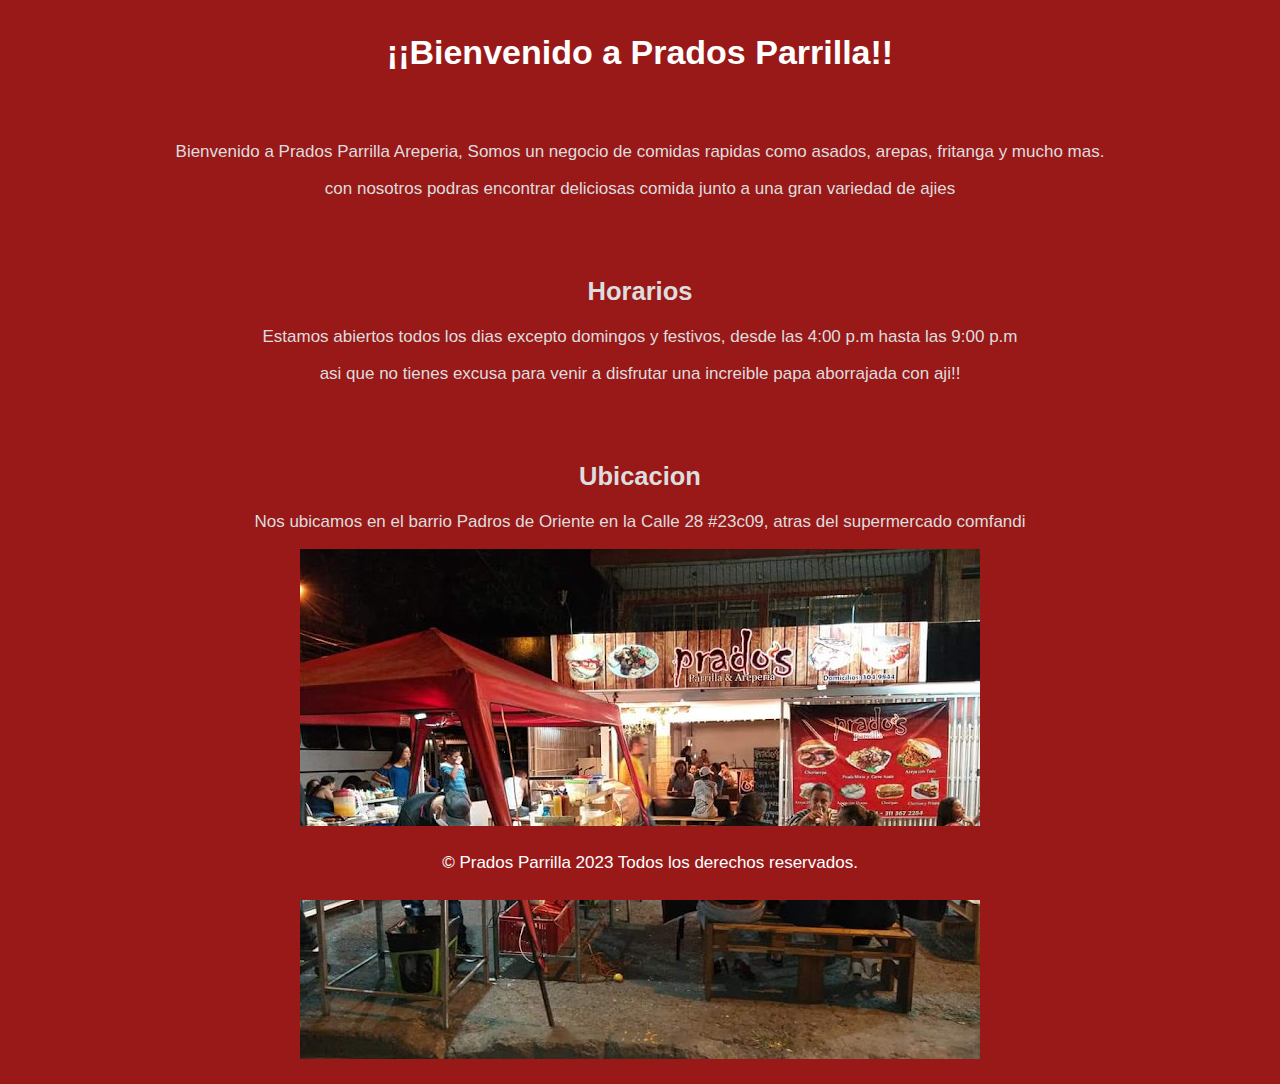
<file: proyecto final/Conocenos.html>
<!DOCTYPE html>
<html lang="es">
<head>
    <meta charset="UTF-8">
    <meta http-equiv="X-UA-Compatible" content="IE=edge">
    <meta name="viewport" content="width=device-width, initial-scale=1.0">
    <title>Conocenos - Prados Parrilla</title>
    <link rel="stylesheet" href="Conocenos.css">
</head>
<body>
    <header>
        <h1>¡¡Bienvenido a Prados Parrilla!!</h1>
    </header>
    <section id="inicio">
        <p>Bienvenido a Prados Parrilla Areperia, Somos un negocio de comidas rapidas como asados, arepas, fritanga y mucho mas.</p>
        <p>con nosotros podras encontrar deliciosas comida junto a una gran variedad de ajies</p>
    </section>
    <section id="inicio">
        <h2>Horarios</h2>
        <p>Estamos abiertos todos los dias excepto domingos y festivos, desde las 4:00 p.m hasta las 9:00 p.m</p>
        <p>asi que no tienes excusa para venir a disfrutar una increible papa aborrajada con aji!!</p>
    </section>
    <section id="inicio">
        <h2>Ubicacion</h2>
        <p>Nos ubicamos en el barrio Padros de Oriente en la Calle 28 #23c09, atras del supermercado comfandi</p>
        <img src="Pradosparrilla.jpg">
    </section>

    <footer>
        <p>&copy; Prados Parrilla 2023 Todos los derechos reservados.</p>
    </footer>
    
    </body>
    </html>
</file>
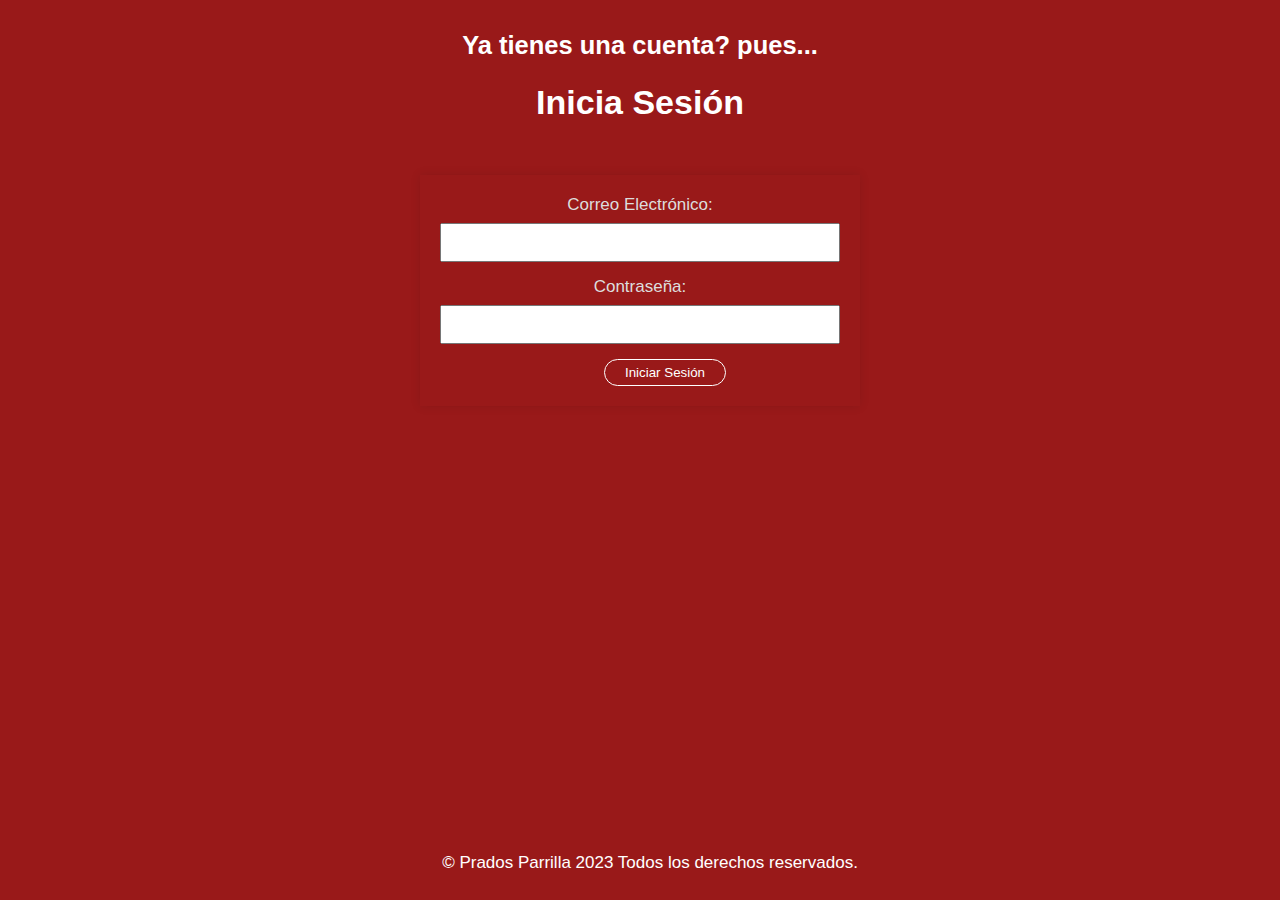
<file: proyecto final/Iniciar sesion.html>
<!DOCTYPE html>
<html lang="es">
<head>
    <meta charset="UTF-8">
    <meta name="viewport" content="width=device-width, initial-scale=1.0">
    <title>Iniciar sesion - Prados Parrilla</title>
    <link rel="stylesheet" href="Iniciar sesion.css">
</head>
<body>

<header>
    <h2>Ya tienes una cuenta? pues...</h2>
    <h1>Inicia Sesión</h1>
</header>

<form>
    <label for="correo">Correo Electrónico:</label>
    <input type="email" id="correo" name="correo" required>
<br>
    <label for="contrasena">Contraseña:</label>
    <input type="password" id="contrasena" name="contrasena" required>
<br>
    <button type="submit">Iniciar Sesión</button>
</form>

<footer>
    <p>&copy; Prados Parrilla 2023 Todos los derechos reservados.</p>
</footer>

</body>
</html>
</file>
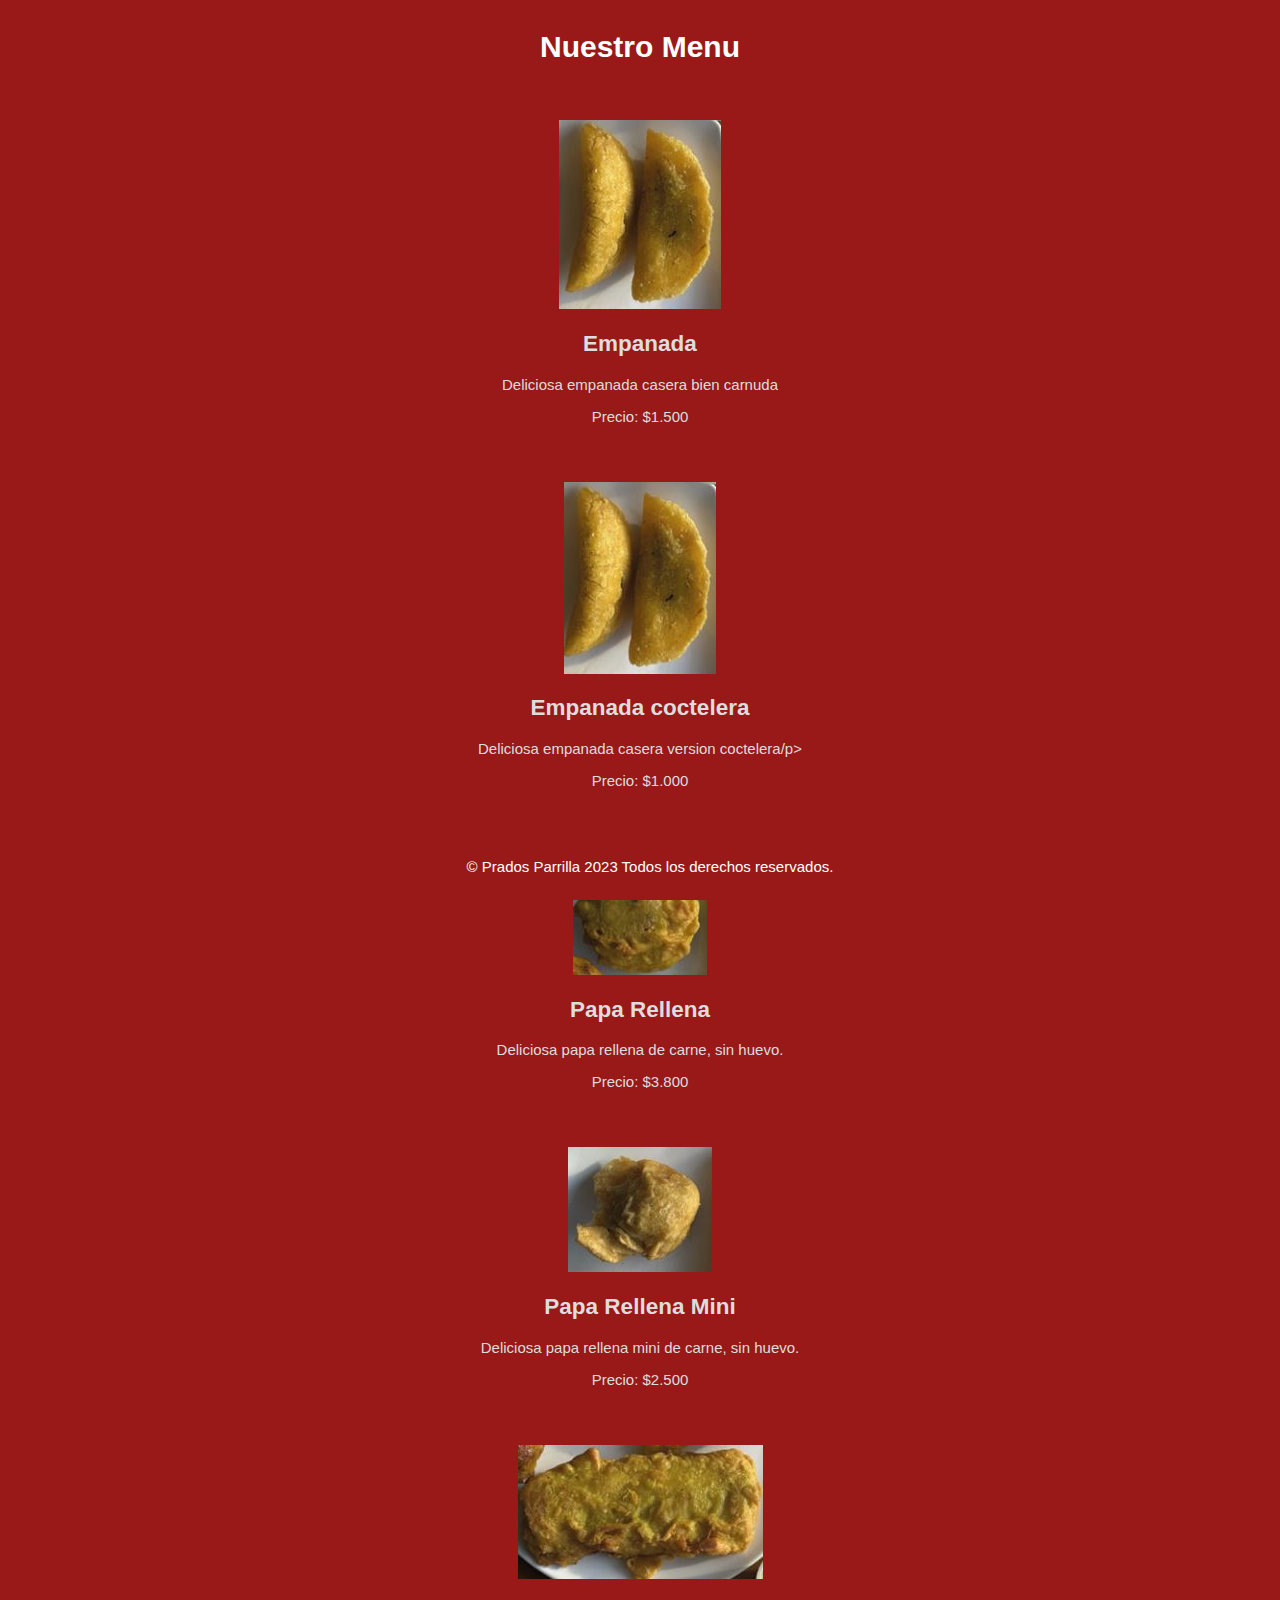
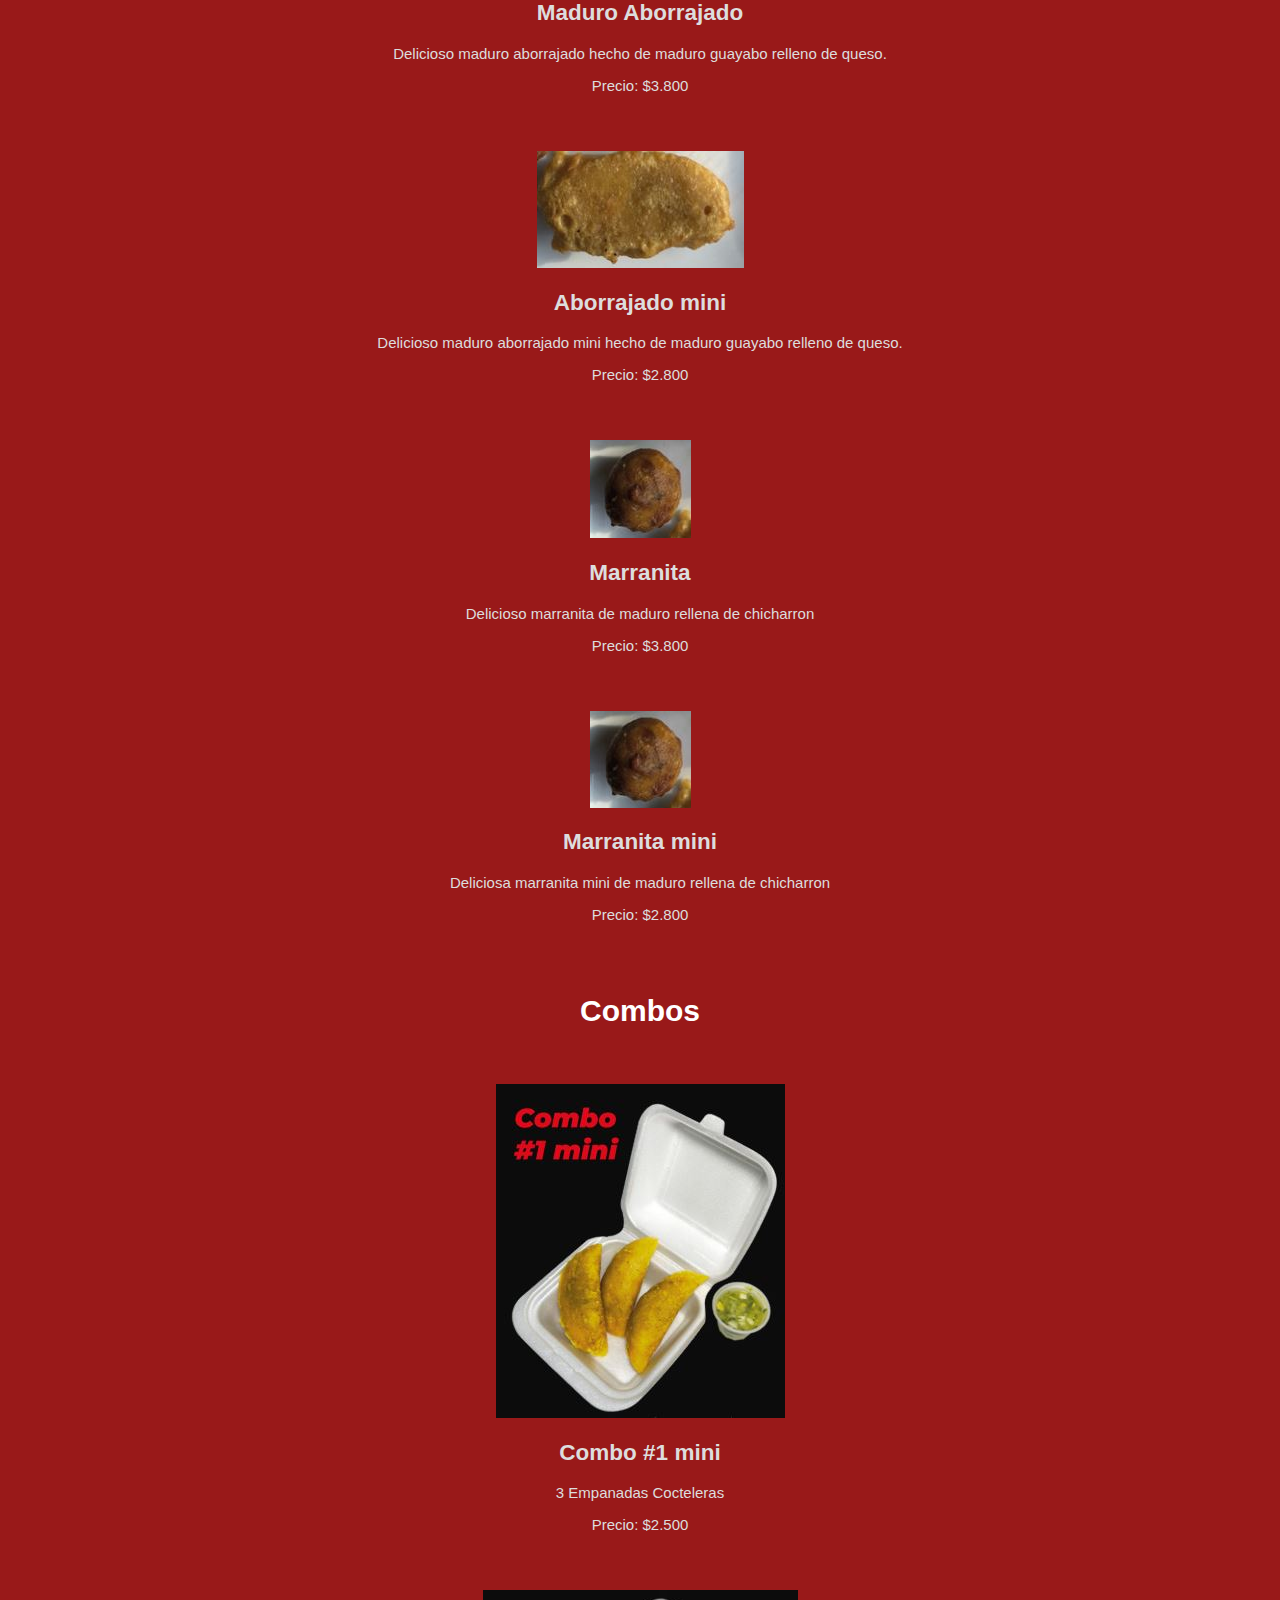
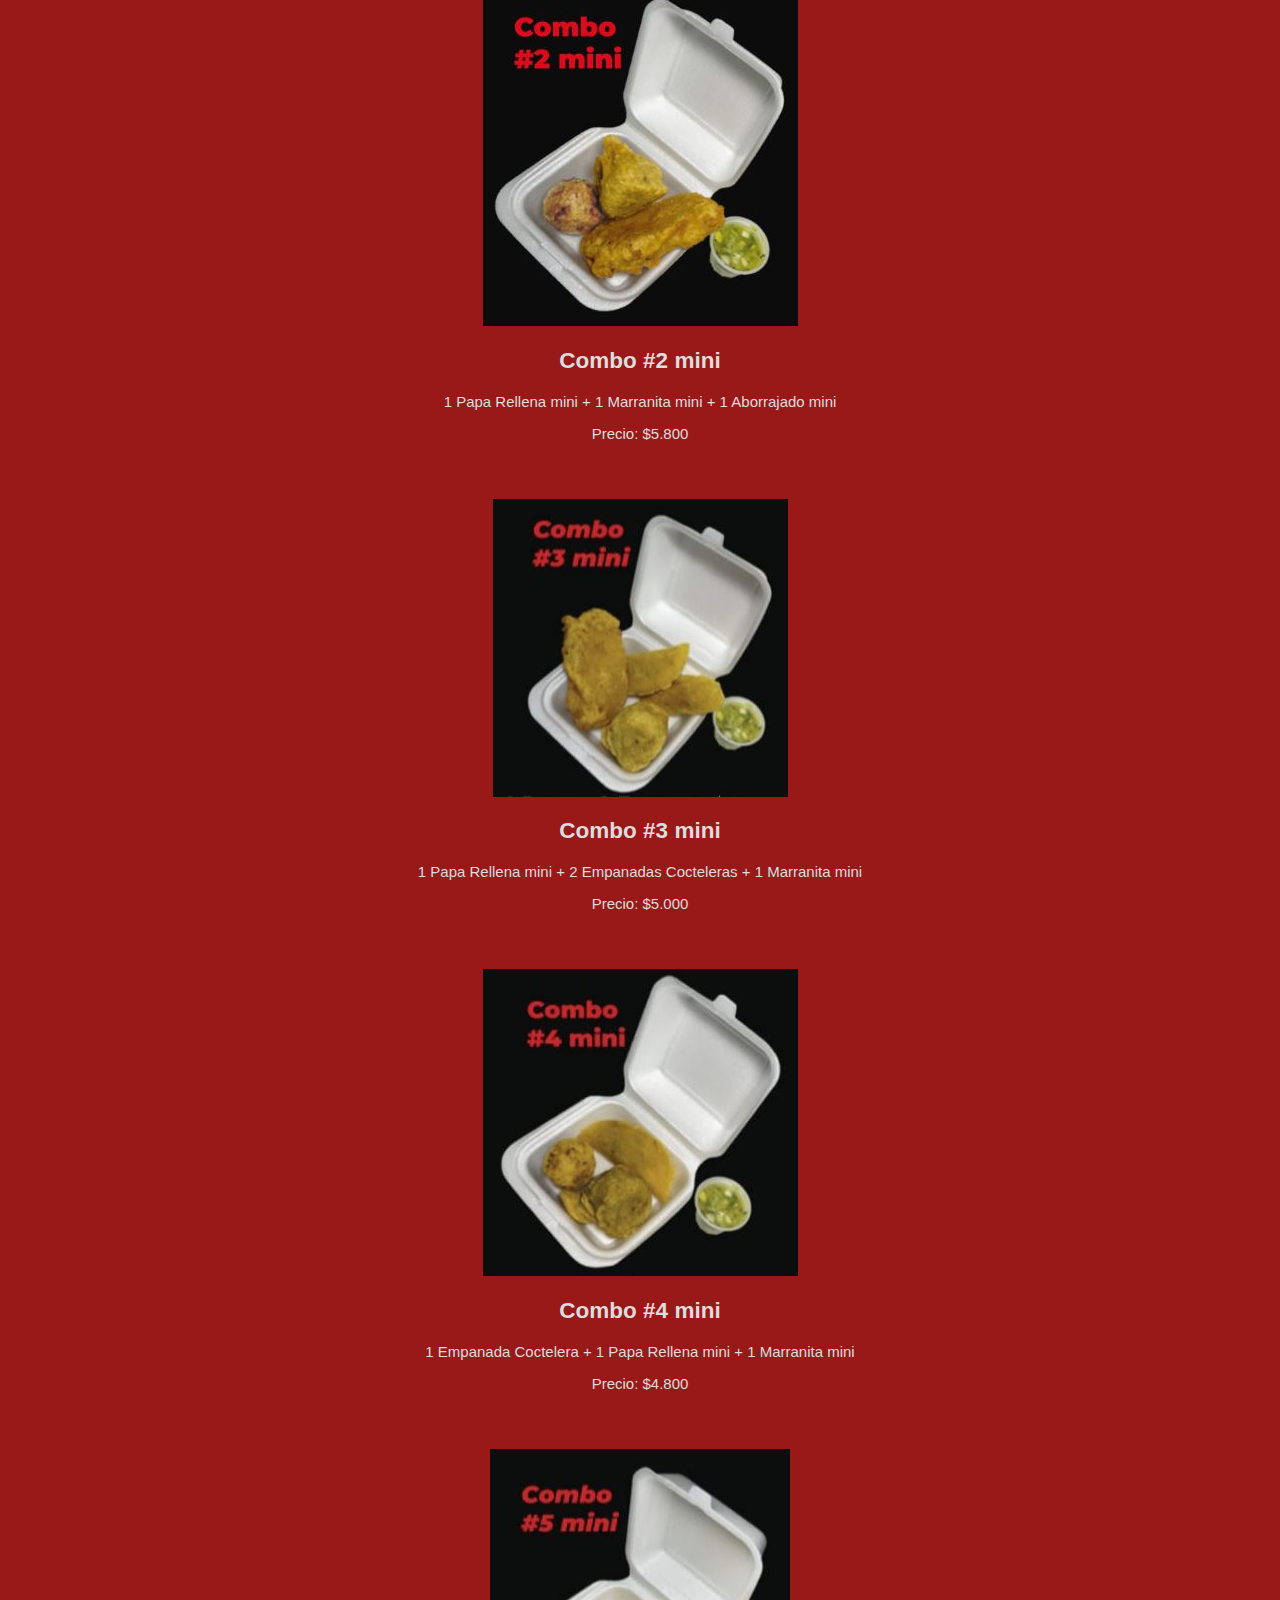
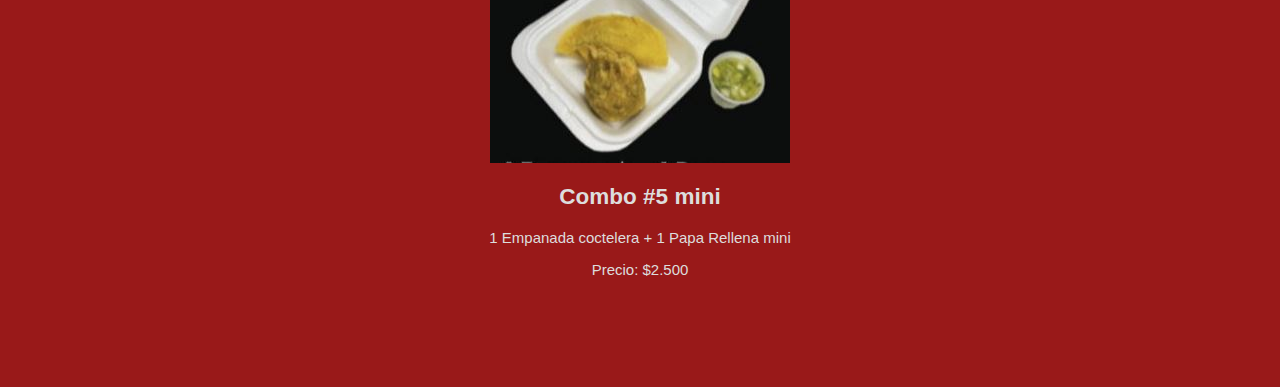
<file: proyecto final/Menu.html>
<!DOCTYPE html>
<html lang="es">
<head>
    <meta charset="UTF-8">
    <meta http-equiv="X-UA-Compatible" content="IE=edge">
    <meta name="viewport" content="width=device-width, initial-scale=1.0">
    <title>Menu - Prados Parrilla</title>
    <link rel="stylesheet" href="Menu.css">
<body>

        <header>
            <h1>Nuestro Menu</h1>
        </header>
        
        <section class="producto">
            <img src="empa1.JPG" alt="Producto 1">
            <h2>Empanada</h2>
            <p>Deliciosa empanada casera bien carnuda</p>
            <p>Precio: $1.500</p>
        </section>
        
        <section class="producto">
            <img src="empmini1.JPG" alt="Producto 2">
            <h2>Empanada coctelera</h2>
            <p>Deliciosa empanada casera version coctelera/p>
            <p>Precio: $1.000</p>
        </section>
        
        <section class="producto">
            <img src="papa1.JPG" alt="Producto 3">
            <h2>Papa Rellena</h2>
            <p>Deliciosa papa rellena de carne, sin huevo.</p>
            <p>Precio: $3.800</p>
        </section>
        <section class="producto">
            <img src="papamini1.JPG" alt="Producto 4">
            <h2>Papa Rellena Mini</h2>
            <p>Deliciosa papa rellena mini de carne, sin huevo.</p>
            <p>Precio: $2.500</p>
        </section>
        <section class="producto">
            <img src="abo1.JPG" alt="Producto 5">
            <h2>Maduro Aborrajado</h2>
            <p>Delicioso maduro aborrajado hecho de maduro guayabo relleno de queso.</p>
            <p>Precio: $3.800</p>
        </section>
        <section class="producto">
            <img src="abomini1.JPG" alt="Producto 6">
            <h2>Aborrajado mini</h2>
            <p>Delicioso maduro aborrajado mini hecho de maduro guayabo relleno de queso.</p>
            <p>Precio: $2.800</p>
        </section>
        <section class="producto">
            <img src="mar1.JPG" alt="Producto 7">
            <h2>Marranita</h2>
            <p>Delicioso marranita de maduro rellena de chicharron</p>
            <p>Precio: $3.800</p>
        </section>
        <section class="producto">
            <img src="maramini1.JPG" alt="Producto 8">
            <h2>Marranita mini</h2>
            <p>Deliciosa marranita mini de maduro rellena de chicharron</p>
            <p>Precio: $2.800</p>
        </section>
        <header>
            <h1>Combos</h1>
        </header>
        <section class="producto">
            <img src="combo1.JPG" alt="Producto 1">
            <h2>Combo #1 mini</h2>
            <p>3 Empanadas Cocteleras</p>
            <p>Precio: $2.500</p>
        </section>
        
        <section class="producto">
            <img src="combo2mini.JPG" alt="Producto 2">
            <h2>Combo #2 mini</h2>
            <p>1 Papa Rellena mini + 1 Marranita mini + 1 Aborrajado mini</p>
            <p>Precio: $5.800</p>
        </section>
        
        <section class="producto">
            <img src="combo3mini.JPG" alt="Producto 3">
            <h2>Combo #3 mini</h2>
            <p>1 Papa Rellena mini + 2 Empanadas Cocteleras + 1 Marranita mini </p>
            <p>Precio: $5.000</p>
        </section>
        <section class="producto">
            <img src="combo4mini.JPG" alt="Producto 4">
            <h2>Combo #4 mini </h2>
            <p>1 Empanada Coctelera + 1 Papa Rellena mini + 1 Marranita mini</p>
            <p>Precio: $4.800</p>
        </section>
        <section class="producto">
            <img src="combo5mini.JPG" alt="Producto 5">
            <h2>Combo #5 mini</h2>
            <p>1 Empanada coctelera + 1 Papa Rellena mini</p>
            <p>Precio: $2.500</p>
        </section>
        <br>
        <br>
        <br>
        <br>
        <footer>
            <p>&copy; Prados Parrilla 2023 Todos los derechos reservados.</p>
        </footer>
        
</body>
</html>
</file>
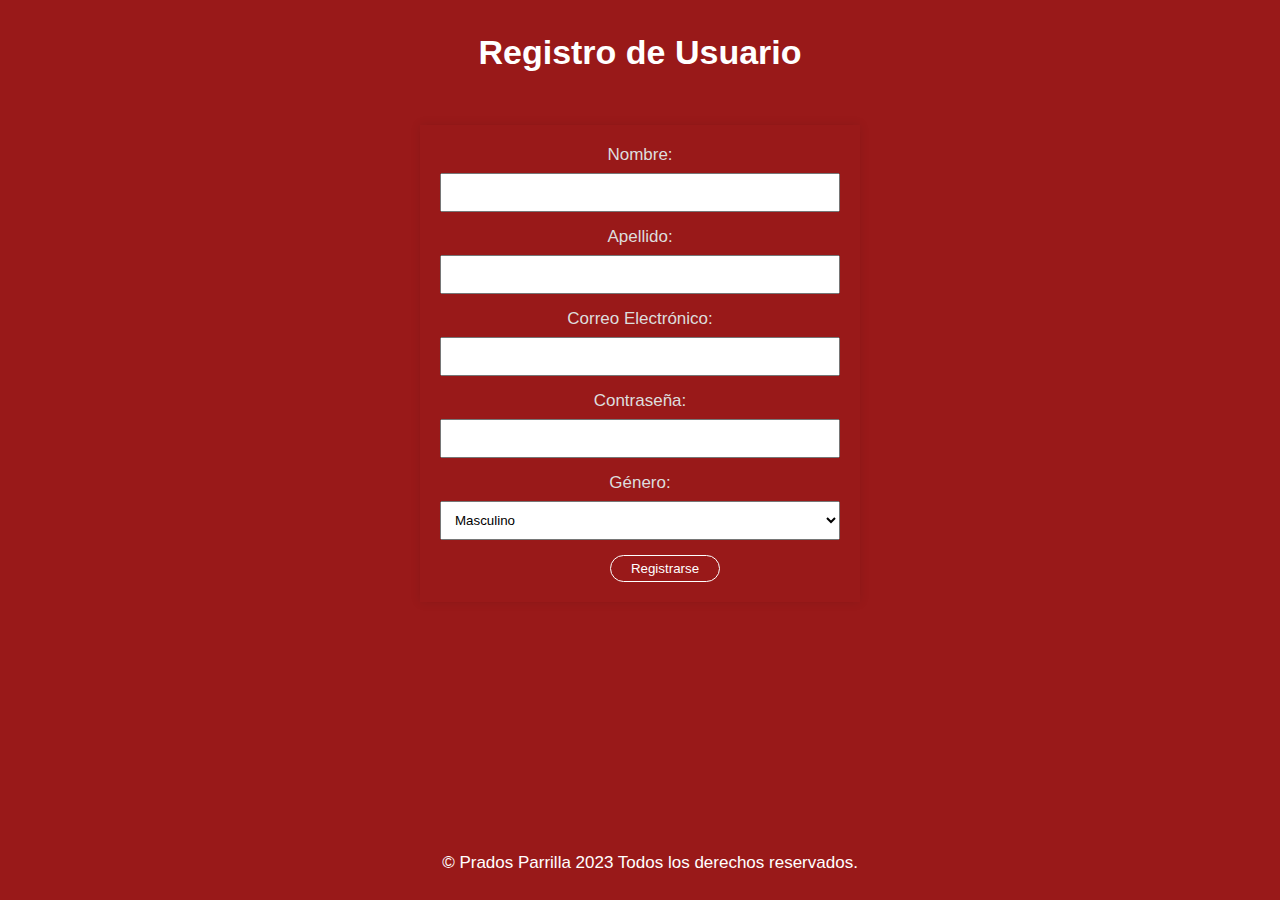
<file: proyecto final/Registrate.html>
<!DOCTYPE html>
<html lang="es">
<head>
    <meta charset="UTF-8">
    <meta name="viewport" content="width=device-width, initial-scale=1.0">
    <title>Regristrate - Prados Parrilla</title>
    <link rel="stylesheet" href="Registrate.css">
</head>
<body>

<header>
    <h1>Registro de Usuario</h1>
</header>

<form>
    <label for="nombre">Nombre:</label>
    <input type="text" id="nombre" name="nombre" required>
<br>
    <label for="apellido">Apellido:</label>
    <input type="text" id="apellido" name="apellido" required>
<br>
    <label for="correo">Correo Electrónico:</label>
    <input type="email" id="correo" name="correo" required>
<br>
    <label for="contrasena">Contraseña:</label>
    <input type="password" id="contrasena" name="contrasena" required>
<br>
    <label for="genero">Género:</label>
    <select id="genero" name="genero">
        <option value="masculino">Masculino</option>
        <option value="femenino">Femenino</option>
        <option value="otro">Otro</option>
    </select>
<br>
    <button type="submit">Registrarse</button>
</form>

<footer>
    <p>&copy; Prados Parrilla 2023 Todos los derechos reservados.</p>
</footer>

</body>
</html>
</file>
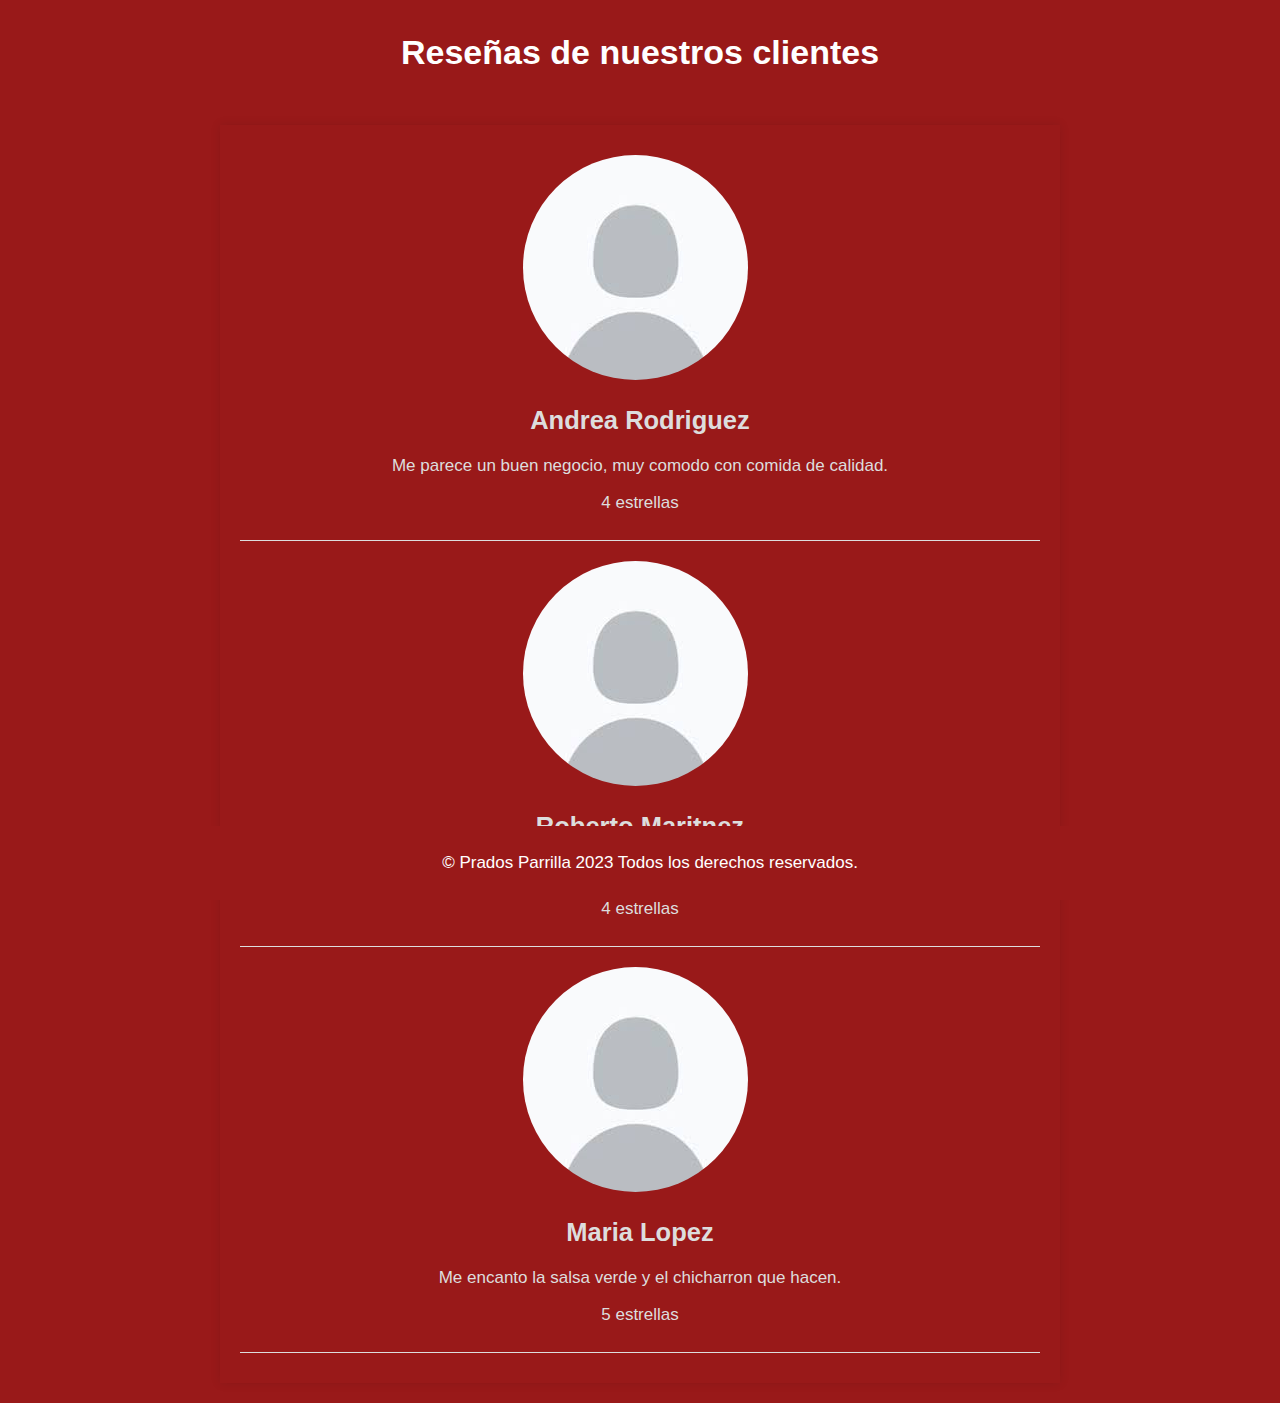
<file: proyecto final/Resenas.html>
<!DOCTYPE html>
<html lang="es">
<head>
    <meta charset="UTF-8">
    <meta name="viewport" content="width=device-width, initial-scale=1.0">
    <title>Reseñas de nuestros clientes - Prados Parrilla</title>
    <link rel="stylesheet" href="Resenas.css">
</head>
<body>

<header>
    <h1>Reseñas de nuestros clientes</h1>
</header>

<section>
    <div class="resena">
        <img src="pfp1.jpg" alt="Usuario 1">
        <h2>Andrea Rodriguez</h2>
        <p>Me parece un buen negocio, muy comodo con comida de calidad.</p>
        <p>4 estrellas</p>
    </div>

    <div class="resena">
        <img src="pfp1.jpg" alt="Usuario 2">
        <h2>Roberto Maritnez</h2>
        <p>Buena atencion de parte de los dueños, un poco de demora pero la comida lo compensa</p>
        <p>4 estrellas</p>
    </div>

    <div class="resena">
        <img src="pfp1.jpg" alt="Usuario 3">
        <h2>Maria Lopez</h2>
        <p>Me encanto la salsa verde y el chicharron que hacen.</p>
        <p>5 estrellas</p>
    </div>
</section>

<footer>
    <p>&copy; Prados Parrilla 2023 Todos los derechos reservados.</p>
</footer>

</body>
</html>
</file>
<file: proyecto final/Conocenos.css>
body {
    font-family: -apple-system, BlinkMacSystemFont, 'Segoe UI', Roboto, Oxygen, Ubuntu, Cantarell, 'Open Sans', 'Helvetica Neue', sans-serif;
    margin: 0;
    padding: 0;
    background-color: rgb(153, 25, 25);
    color: #ddd;
    text-align: center;
    font-size: 17px;
}

header {
    background-color: rgb(153, 25, 25);
    color: rgb(255, 255, 255);;
    padding: 10px;
    text-align: center;
}

nav {
    background-color: rgb(153, 25, 25);
    overflow: hidden;
}

nav ul {
    list-style-type: none;
    margin: 0;
    padding: 0;
    overflow: hidden;
}

nav li {
    float: left;
}

nav a {
    display: block;
    color: rgb(153, 25, 25);
    text-align: center;
    padding: 14px 16px;
    text-decoration: none;
}

nav a:hover {
    background-color: #ddd;
    color: rgb(255, 255, 255);
}

section {
    padding: 20px;
}

footer {
    background-color: rgb(153, 25, 25);
    color: white;
    text-align: center;
    padding: 10px;
    position: fixed;
    bottom: 0;
    width: 100%;
}
</file>
<file: proyecto final/Iniciar sesion.css>
body {
    font-family: -apple-system, BlinkMacSystemFont, 'Segoe UI', Roboto, Oxygen, Ubuntu, Cantarell, 'Open Sans', 'Helvetica Neue', sans-serif;
    margin: 0;
    padding: 0;
    background-color: rgb(153, 25, 25);
    color: #ddd;
    text-align: center;
    font-size: 17px;
}

header {
    background-color: rgb(153, 25, 25);
    color: white;
    padding: 10px;
    text-align: center;
}

form {
    max-width: 400px;
    margin: 20px auto;
    padding: 20px;
    background-color: rgb(153, 25, 25);
    box-shadow: 0 0 10px rgba(0, 0, 0, 0.1);
}

label {
    display: block;
    margin-bottom: 8px;
}

input {
    width: 100%;
    padding: 10px;
    margin-bottom: 15px;
    box-sizing: border-box;
}

button{
    margin-left: 50px;
    color: rgb(255, 255, 255);
    text-decoration: none;
    border: 1px solid white;
    border-radius: 40px;
    padding-top: 5px;
    padding-bottom: 5px;
    padding-inline: 20px;
    background-color: transparent;
    cursor: pointer;
}

button:hover{
    transform: scale(1.3);
}

footer {
    background-color: rgb(153, 25, 25);
    color: white;
    text-align: center;
    padding: 10px;
    position: fixed;
    bottom: 0;
    width: 100%;
}
</file>
<file: proyecto final/Menu.css>
body {
    font-family: -apple-system, BlinkMacSystemFont, 'Segoe UI', Roboto, Oxygen, Ubuntu, Cantarell, 'Open Sans', 'Helvetica Neue', sans-serif;
    margin: 0;
    padding: 0;
    background-color: rgb(153, 25, 25);
    color: #ddd;
    text-align: center;
    font-size: 15px;
}

header {
    background-color: rgb(153, 25, 25);
    color: white;
    padding: 10px;
    text-align: center;
}

section {
    padding: 20px;
}

.producto {
    border: 1px solid rgb(153, 25, 25);
    margin: 10px;
    padding: 15px;
    background-color: rgb(153, 25, 25);
}

.producto img {
    max-width: 100%;
    height: auto;
}

footer {
    background-color: rgb(153, 25, 25);
    color: white;
    text-align: center;
    padding: 10px;
    position: fixed;
    bottom: 0;
    width: 100%;
}
</file>
<file: proyecto final/Registrate.css>
body {
    font-family: -apple-system, BlinkMacSystemFont, 'Segoe UI', Roboto, Oxygen, Ubuntu, Cantarell, 'Open Sans', 'Helvetica Neue', sans-serif;
    margin: 0;
    padding: 0;
    background-color: rgb(153, 25, 25);
    color: #ddd;
    text-align: center;
    font-size: 17px;
}

header {
    background-color: rgb(153, 25, 25);
    color: white;
    padding: 10px;
    text-align: center;
}

form {
    max-width: 400px;
    margin: 20px auto;
    padding: 20px;
    background-color: rgb(153, 25, 25);
    box-shadow: 0 0 10px rgba(0, 0, 0, 0.1);
}

label {
    display: block;
    margin-bottom: 8px;
}

input {
    width: 100%;
    padding: 10px;
    margin-bottom: 15px;
    box-sizing: border-box;
}

select {
    width: 100%;
    padding: 10px;
    margin-bottom: 15px;
    box-sizing: border-box;
}

button{
    margin-left: 50px;
    color: rgb(255, 255, 255);
    text-decoration: none;
    border: 1px solid white;
    border-radius: 40px;
    padding-top: 5px;
    padding-bottom: 5px;
    padding-inline: 20px;
    background-color: transparent;
    cursor: pointer;
}

button:hover{
    transform: scale(1.3);
}

footer {
    background-color: rgb(153, 25, 25);
    color: white;
    text-align: center;
    padding: 10px;
    position: fixed;
    bottom: 0;
    width: 100%;
}
</file>
<file: proyecto final/Resenas.css>
body {
    font-family: -apple-system, BlinkMacSystemFont, 'Segoe UI', Roboto, Oxygen, Ubuntu, Cantarell, 'Open Sans', 'Helvetica Neue', sans-serif;
    margin: 0;
    padding: 0;
    background-color: rgb(153, 25, 25);
    color: #ddd;
    align-items: center;
    font-size: 17px;
}

header {
    background-color: rgb(153, 25, 25);
    color: white;
    padding: 10px;
    text-align: center;
}

section {
    max-width: 800px;
    margin: 20px auto;
    padding: 20px;
    background-color: rgb(153, 25, 25);
    box-shadow: 0 0 10px rgba(0, 0, 0, 0.1);
    text-align: center;
}

.resena {
    border-bottom: 1px solid #ddd;
    padding: 10px;
    margin-bottom: 10px;
    align-items: center;
}

.resena img {
    max-width: 100%;
    height: auto;
    border-radius: 50%;
    margin-right: 10px;
    align-items: center;
}

footer {
    background-color: rgb(153, 25, 25);
    color: white;
    text-align: center;
    padding: 10px;
    position: fixed;
    bottom: 0;
    width: 100%;
}
</file>
